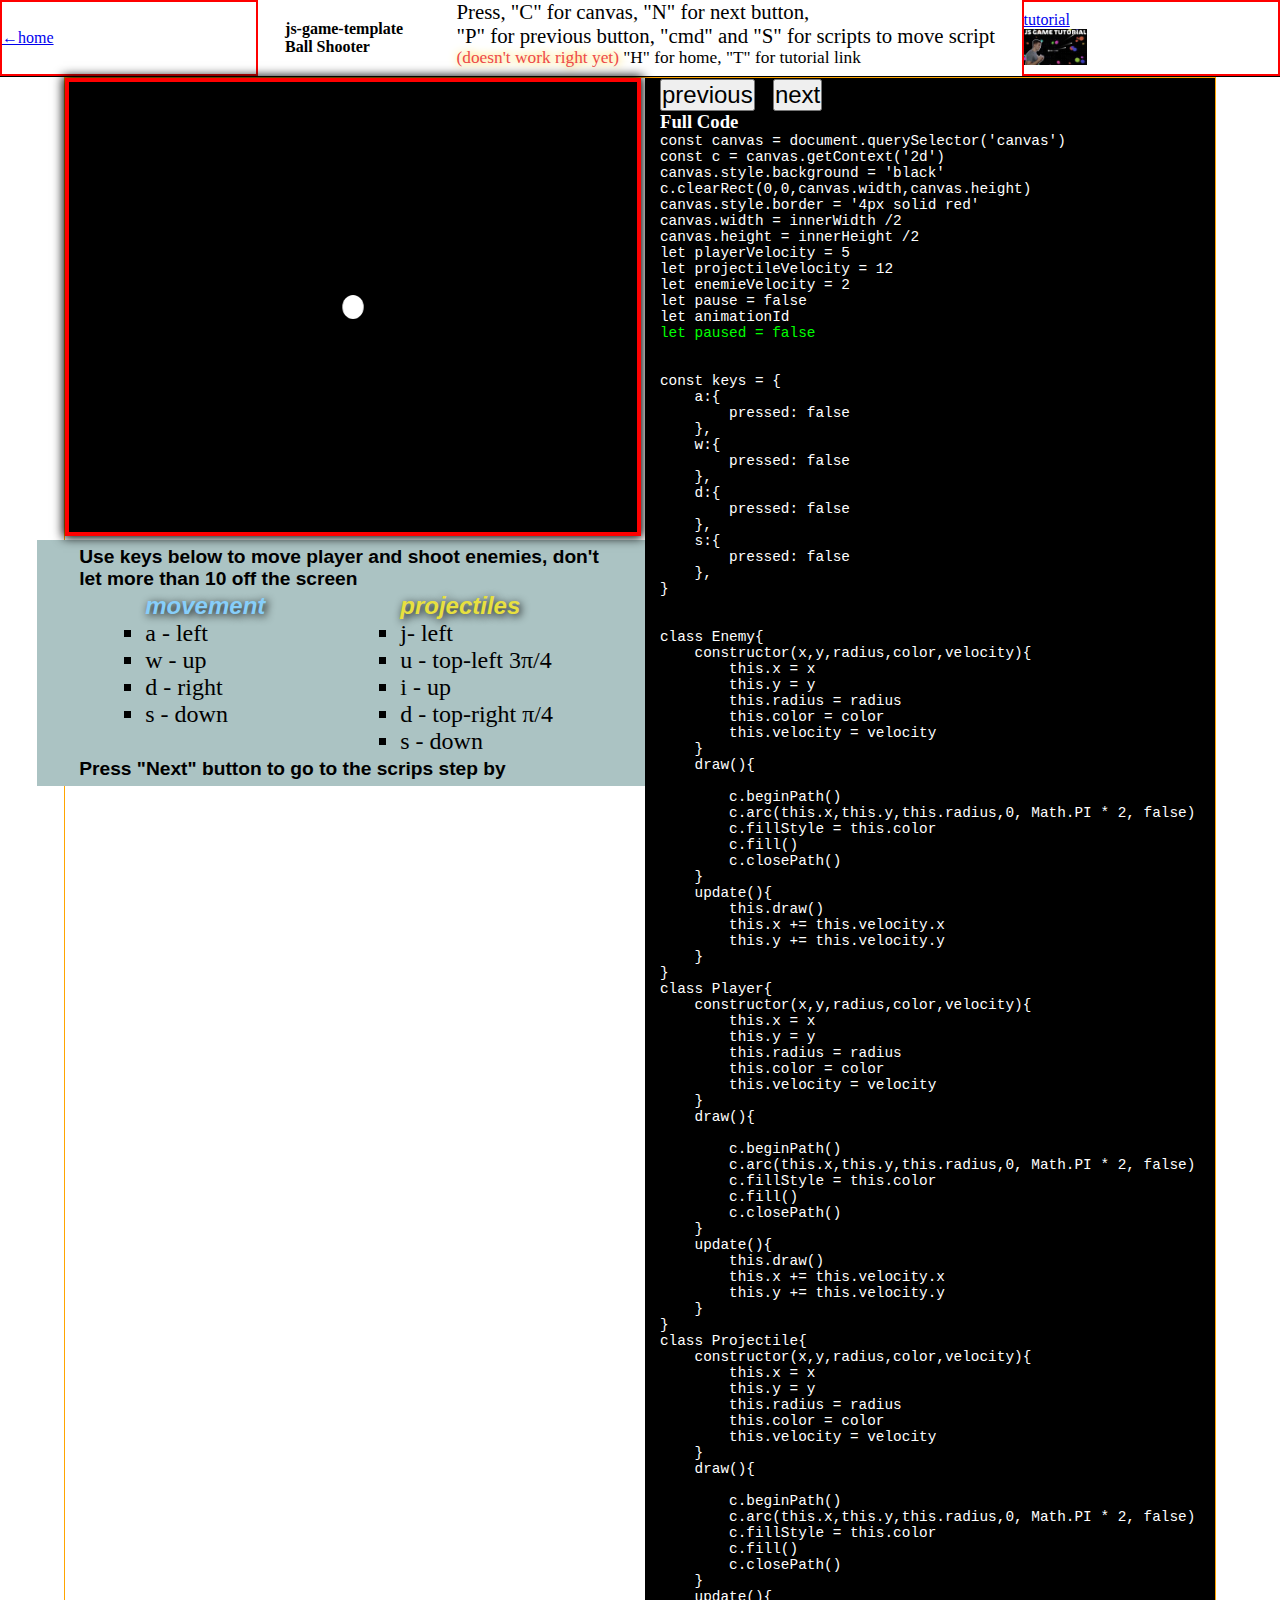
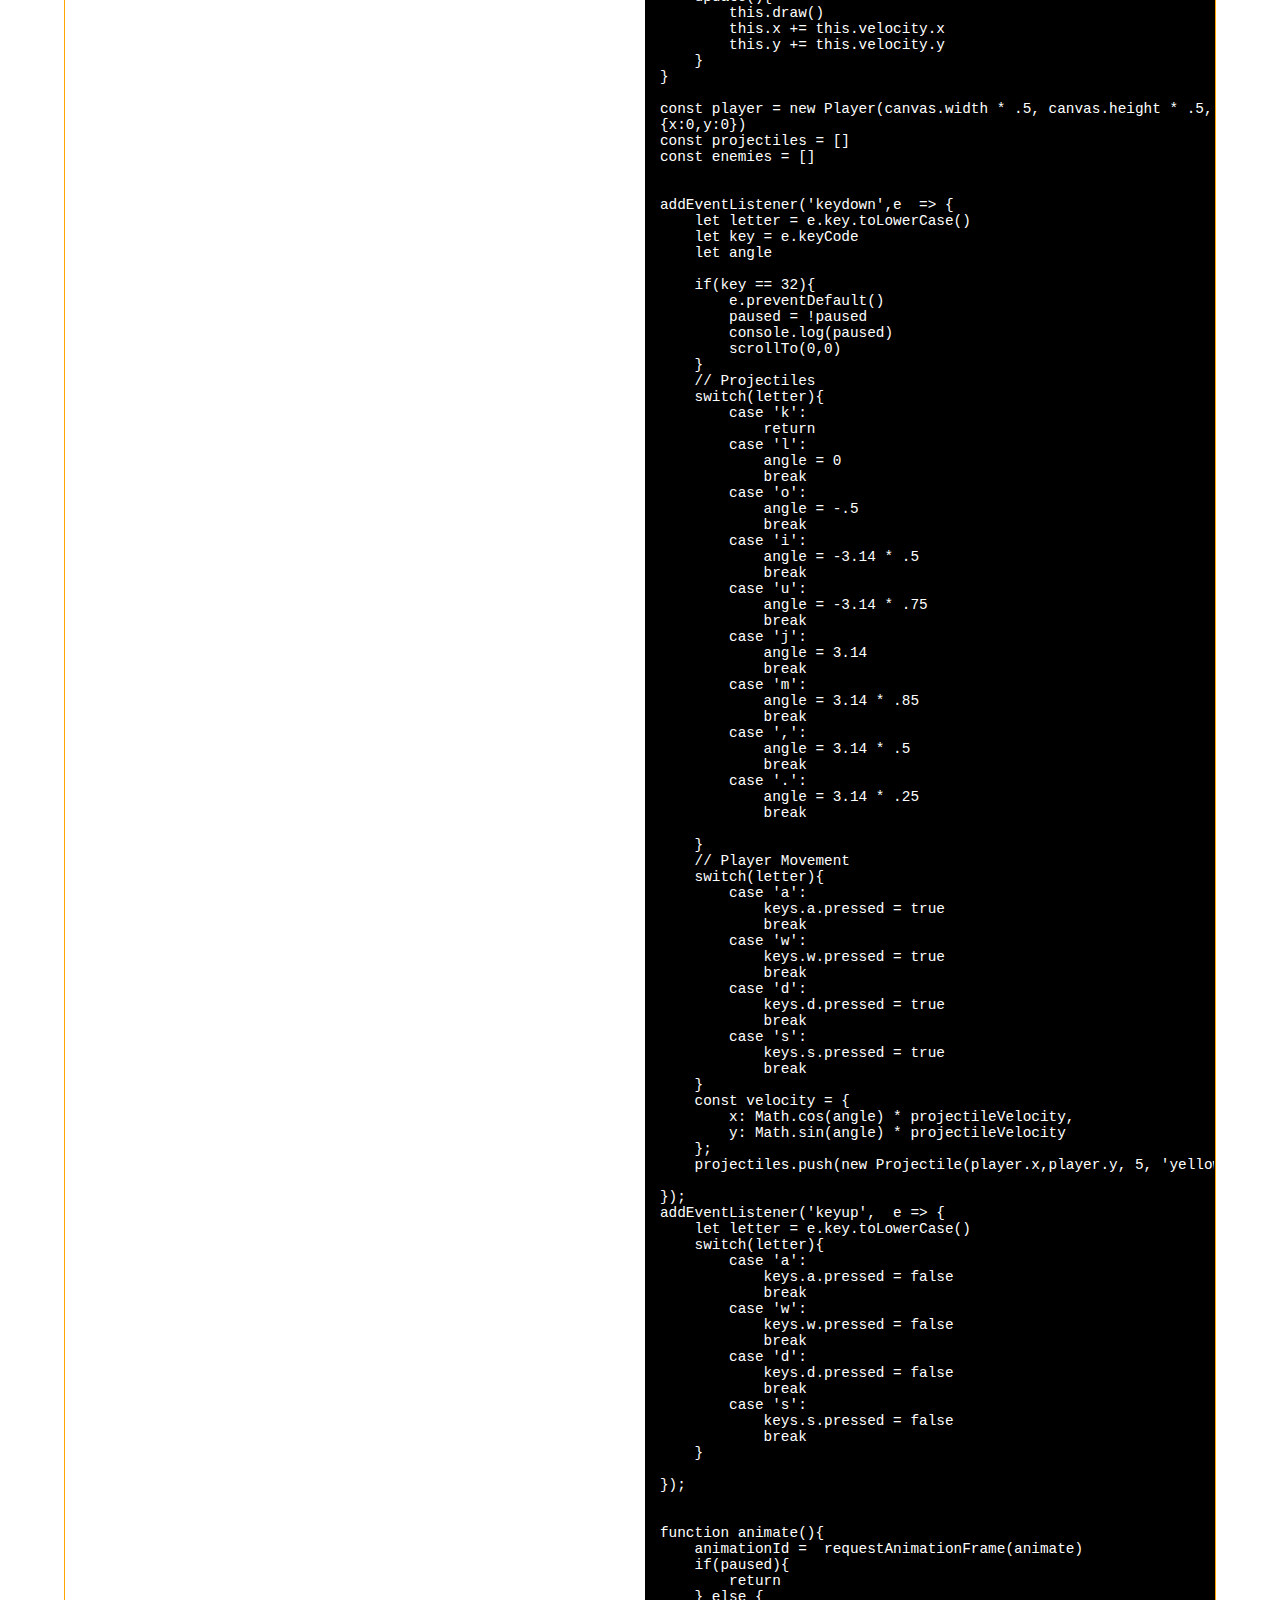
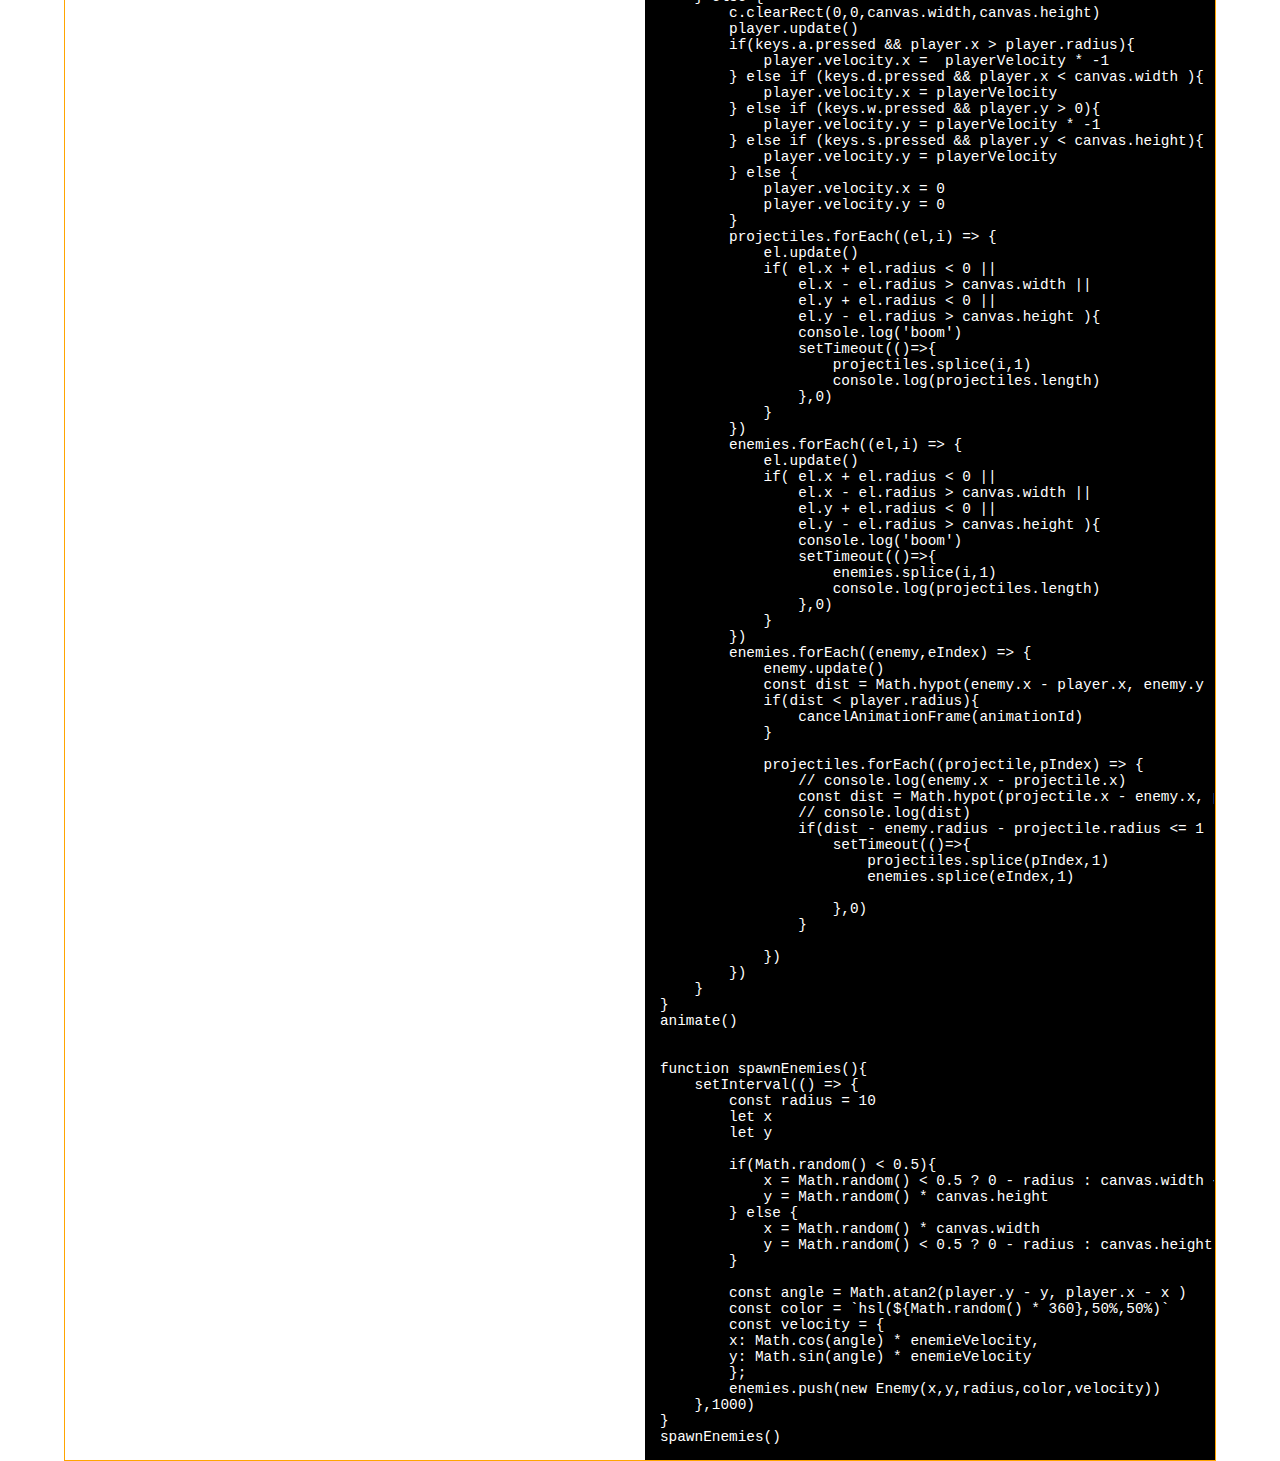
<file: myProjects/ballshooter/ballshooter.html>
<!DOCTYPE html>
<html lang="en">
<head>
    <meta charset="UTF-8">
    <meta http-equiv="X-UA-Compatible" content="IE=edge">
    <meta name="viewport" content="width=device-width, initial-scale=1.0">
    <title>ballshooter</title>
    <link rel="stylesheet" href="css/ballshooter.css">
    <link rel="stylesheet" href="css/colors.css">
    <link rel="stylesheet" href="css/copy-code.css">
    <script type="module" src="js/copy-code.js" defer></script>
    <script type="module" src="js/letterFocus.js" defer></script>
    <script type="module" src="js/inject-pre.js" defer></script>
    <!-- <script type="module" src="game-js/currentCode.js" defer></script> -->
</head>
<body>
    <header>
        <div class="home-link">
            <a id="homelink" tabindex="1" href="../chrisCourses.html">&larr;home</a>
        </div>
        <div class="page-title">
            <div class="titles">
                <h1>js-game-template</h1>
                <h2>Ball Shooter</h2>
            </div>
            <div class="page-description">
                <p>Press,
                    "C" for canvas, "N" for next button,
                <br>"P" for previous button, "cmd" and "S" for scripts to
                    move script
                </p>
                <sup><span class="r">(doesn't work right yet)</span> "H" for home, "T" for tutorial link</sup>
            </div>  
        </div>
        <div class="page-logo">
            <a id="tutorialLink" tabindex="1" target="_blank" href="https://www.youtube.com/watch?v=eI9idPTT0c4&t=1s">tutorial</a>
            <img
                src="[data-uri]">
        </div>
    </header>
    <main>
        <div class="canvas-explainer-container">
            <canvas tabindex="1" id="canvas"></canvas>
            <div class="explainer-container">
                <p class="r">
                    Place text explaining each section here
                </p>
                <p>
                    Use keys below to move player and shoot enemies, don't let more than 10 off the screen
                </p>
                <div class="fc controls-container">
                    <div class="fi 
                       movement-controls">
                        <h3><i>Movement</i></h3>
                        <ul>
                            <li>a - left</li>
                            <li>w - up</li>
                            <li>d - right</li>
                            <li>s - down</li>
                        </ul>
                    </div>
                    <div class="fi shooting-controls">
                        <h3><i>Projectiles</i></h3>
                        <ul>
                            <li>j-  left</li>
                            <li>u - top-left 3&pi;/4</li>
                            <li>i - up</li>
                            <li>d - top-right &pi;/4</li>
                            <li>s - down</li>
                        </ul>
                    </div>
                </div>
            </div>
        </div>
        <div class="scripts-container">
            <div class="btns-container">
                <button tabindex="1" id="prevBtn"> previous</button>
                <button tabindex="1"  id="nxtBtn"> next </button>
            </div>
            <!-- FullCode -->
            <div id="scriptFullCode" class="script ">
                <h3>Full Code</h3>
                <div class="code-container asc">
                    <pre tabindex="1" class="copy-code">
<pre tabindex="1" class="copy-code">
const canvas = document.querySelector('canvas')
const c = canvas.getContext('2d')
canvas.style.background = 'black'
c.clearRect(0,0,canvas.width,canvas.height)
canvas.style.border = '4px solid red'
canvas.width = innerWidth /2 
canvas.height = innerHeight /2 
let playerVelocity = 5
let projectileVelocity = 12
let enemieVelocity = 2
let pause = false
let animationId
<span class="l">let paused = false</span>
</pre>
<!-- keys -->
<pre tabindex="1" class="copy-code">
const keys = {
    a:{
        pressed: false
    },
    w:{
        pressed: false
    },
    d:{
        pressed: false
    },
    s:{
        pressed: false
    },
}
</pre>
<!-- Classes Enemy, Player, Projectile -->
<pre tabindex="1" class="copy-code">
class Enemy{
    constructor(x,y,radius,color,velocity){
        this.x = x
        this.y = y
        this.radius = radius
        this.color = color
        this.velocity = velocity
    }
    draw(){
        
        c.beginPath()
        c.arc(this.x,this.y,this.radius,0, Math.PI * 2, false)
        c.fillStyle = this.color
        c.fill()
        c.closePath()
    }
    update(){
        this.draw()
        this.x += this.velocity.x
        this.y += this.velocity.y
    }
}
class Player{
    constructor(x,y,radius,color,velocity){
        this.x = x
        this.y = y
        this.radius = radius
        this.color = color
        this.velocity = velocity
    }
    draw(){
        
        c.beginPath()
        c.arc(this.x,this.y,this.radius,0, Math.PI * 2, false)
        c.fillStyle = this.color
        c.fill()
        c.closePath()
    }
    update(){
        this.draw()
        this.x += this.velocity.x
        this.y += this.velocity.y
    }
}
class Projectile{
    constructor(x,y,radius,color,velocity){
        this.x = x
        this.y = y
        this.radius = radius
        this.color = color
        this.velocity = velocity
    }
    draw(){
        
        c.beginPath()
        c.arc(this.x,this.y,this.radius,0, Math.PI * 2, false)
        c.fillStyle = this.color
        c.fill()
        c.closePath()
    }
    update(){
        this.draw()
        this.x += this.velocity.x
        this.y += this.velocity.y
    }
}

const player = new Player(canvas.width * .5, canvas.height * .5, 12, 'white',
{x:0,y:0})
const projectiles = []
const enemies = []
</pre>
<!-- keydown & keyup -->
<pre tabindex="1" class="copy-code">
addEventListener('keydown',e  => {
    let letter = e.key.toLowerCase()
    let key = e.keyCode
    let angle
    
    if(key == 32){
        e.preventDefault()
        paused = !paused
        console.log(paused)
        scrollTo(0,0)
    }
    // Projectiles
    switch(letter){
        case 'k':
            return
        case 'l':
            angle = 0
            break
        case 'o':
            angle = -.5
            break
        case 'i':
            angle = -3.14 * .5
            break
        case 'u':
            angle = -3.14 * .75
            break
        case 'j':
            angle = 3.14
            break
        case 'm':
            angle = 3.14 * .85
            break
        case ',':
            angle = 3.14 * .5
            break
        case '.':
            angle = 3.14 * .25
            break

    }
    // Player Movement
    switch(letter){
        case 'a':
            keys.a.pressed = true
            break
        case 'w':
            keys.w.pressed = true
            break
        case 'd':
            keys.d.pressed = true
            break
        case 's':
            keys.s.pressed = true
            break
    }    
    const velocity = {  
        x: Math.cos(angle) * projectileVelocity,
        y: Math.sin(angle) * projectileVelocity
    };
    projectiles.push(new Projectile(player.x,player.y, 5, 'yellow', velocity));
    
});
addEventListener('keyup',  e => {
    let letter = e.key.toLowerCase()
    switch(letter){
        case 'a':
            keys.a.pressed = false
            break
        case 'w':
            keys.w.pressed = false
            break
        case 'd':
            keys.d.pressed = false
            break
        case 's':
            keys.s.pressed = false
            break
    }
    
});
</pre>
<!-- animate() -->
<pre tabindex="1" class="copy-code">
function animate(){
    animationId =  requestAnimationFrame(animate)
    if(paused){
        return 
    } else {
        c.clearRect(0,0,canvas.width,canvas.height)
        player.update()
        if(keys.a.pressed && player.x > player.radius){
            player.velocity.x =  playerVelocity * -1
        } else if (keys.d.pressed && player.x &lt; canvas.width ){
            player.velocity.x = playerVelocity 
        } else if (keys.w.pressed && player.y > 0){
            player.velocity.y = playerVelocity * -1  
        } else if (keys.s.pressed && player.y &lt; canvas.height){
            player.velocity.y = playerVelocity  
        } else {
            player.velocity.x = 0
            player.velocity.y = 0
        }
        projectiles.forEach((el,i) => {
            el.update()
            if( el.x + el.radius &lt; 0 || 
                el.x - el.radius > canvas.width ||
                el.y + el.radius &lt; 0 ||
                el.y - el.radius > canvas.height ){
                console.log('boom')
                setTimeout(()=>{
                    projectiles.splice(i,1)
                    console.log(projectiles.length)
                },0)
            } 
        })
        enemies.forEach((el,i) => {
            el.update()
            if( el.x + el.radius &lt; 0 || 
                el.x - el.radius > canvas.width ||
                el.y + el.radius &lt; 0 ||
                el.y - el.radius > canvas.height ){
                console.log('boom')
                setTimeout(()=>{
                    enemies.splice(i,1)
                    console.log(projectiles.length)
                },0)
            } 
        })
        enemies.forEach((enemy,eIndex) => {
            enemy.update()
            const dist = Math.hypot(enemy.x - player.x, enemy.y - player.y )
            if(dist &lt; player.radius){   
                cancelAnimationFrame(animationId)
            }
            
            projectiles.forEach((projectile,pIndex) => {
                // console.log(enemy.x - projectile.x)
                const dist = Math.hypot(projectile.x - enemy.x, projectile.y - enemy.y)
                // console.log(dist)
                if(dist - enemy.radius - projectile.radius &lt;= 1 ){
                    setTimeout(()=>{
                        projectiles.splice(pIndex,1)
                        enemies.splice(eIndex,1)

                    },0)
                } 
                
            })
        })
    }
}   
animate()
</pre>
<!-- spawnEnemies -->
<pre tabindex="1" class="copy-code">
function spawnEnemies(){
    setInterval(() => {
        const radius = 10
        let x
        let y
        
        if(Math.random() &lt; 0.5){
            x = Math.random() &lt; 0.5 ? 0 - radius : canvas.width + radius
            y = Math.random() * canvas.height
        } else {
            x = Math.random() * canvas.width
            y = Math.random() &lt; 0.5 ? 0 - radius : canvas.height + radius
        }

        const angle = Math.atan2(player.y - y, player.x - x )
        const color = `hsl(${Math.random() * 360},50%,50%)`
        const velocity = {  
        x: Math.cos(angle) * enemieVelocity,
        y: Math.sin(angle) * enemieVelocity
        };              
        enemies.push(new Enemy(x,y,radius,color,velocity))
    },1000)
}
spawnEnemies()
</pre></pre>
                </div>
            </div>
            <!-- part1 - draw Player -->
            <div id="script01" class="script " >
                <h3 class="b"><span class="wbs1 white plr1">part1 - draw Player</span></h3>
                <div class="code-container ">
                    <pre tabindex="1" class="copy-code">
<pre tabindex="1" class="copy-code">
const canvas = document.querySelector('canvas')
const c = canvas.getContext('2d')
canvas.style.border = '10px solid white'
canvas.style.boxShadow = '0 0 10px 2px black'
</pre>
<pre tabindex="1" class="copy-code">
class Player{
    constructor(x,y,radius,color){
        this.x = x
        this.y = y
        this.radius = radius
        this.color = color
    }
    draw(){
        c.beginPath()
        c.arc(this.x,this.y,this.radius,0, Math.PI * 2, false)
        c.fillStyle = this.color
        c.fill()
        c.closePath()
    }
    update(){
        this.draw()
    }
}
const player = new Player(canvas.width * .5, canvas.height * .5, 10, 'white',
                {x:0,y:0})
function animate(){
    requestAnimationFrame(animate)
    c.clearRect(0,0,canvas.width,canvas.height)
    player.update()
}
animate()</pre>
                    </pre>
                </div>
            </div>
            <!-- part2 projectilesClicked -->
            <div id="script02" class="script ">
                <h3 class="plr1">part2 - <span class="dy">Projectiles (clicked)</span></h3>
                <div class="code-container ">
                    <pre tabindex="1" class="copy-code">
<pre tabindex="1" class="copy-code">
const canvas = document.querySelector('canvas')
const c = canvas.getContext('2d')
c.clearRect(0,0,canvas.width,canvas.height)
canvas.style.border = '4px solid #c0d375'
canvas.width = innerWidth /2 
canvas.height = innerHeight /2 
let velocityGlobal = 5
</pre>
<!-- player -->
<pre tabindex="1" class="copy-code">
class Player{
    constructor(x,y,radius,color,velocity){
        this.x = x
        this.y = y
        this.radius = radius
        this.color = color
        this.velocity = velocity
    }
    draw(){
        
        c.beginPath()
        c.arc(this.x,this.y,this.radius,0, Math.PI * 2, false)
        c.fillStyle = this.color
        c.fill()
        c.closePath()
    }
    update(){
        this.draw()
        this.x += this.velocity.x
        this.y += this.velocity.y
    }
}
const player = new Player(canvas.width * .5, canvas.height * .5, 10, 'white',
{x:0,y:0})
</pre>
<!-- projectiles -->
<pre tabindex="1" class="dy copy-code">class Projectile{
    constructor(x,y,radius,color,velocity){
        this.x = x
        this.y = y
        this.radius = radius
        this.color = color
        this.velocity = velocity
    }
    draw(){
        
        c.beginPath()
        c.arc(this.x,this.y,this.radius,0, Math.PI * 2, false)
        c.fillStyle = this.color
        c.fill()
        c.closePath()
    }
    update(){
        this.draw()
        this.x += this.velocity.x
        this.y += this.velocity.y
    }
}
</pre>
<pre tabindex="1" class="copy-code">
<span class="dy">const projectiles = []</span>
function animate(){
    requestAnimationFrame(animate)
    c.clearRect(0,0,canvas.width,canvas.height)
    player.update()
    <span class="dy">projectiles.forEach(el => {
        el.update()
        })</span>
    
    }
animate()
</pre>
<pre tabindex="1" class="copy-code y">
addEventListener('click', e => {
    const rect = canvas.getBoundingClientRect();
    const mouseX = e.clientX - rect.left;
    const mouseY = e.clientY - rect.top;
    const angle = Math.atan2(mouseY - canvas.height / 2 , mouseX - canvas.width / 2);
    const velocity = {  
        x: Math.cos(angle) * velocityGlobal,
        y: Math.sin(angle) * velocityGlobal
    };
    projectiles.push(new Projectile(canvas.width / 2, canvas.height / 2, 5, 'yellow', velocity));
    
    console.log(mouseX, mouseY);
    console.log(angle);
});
</pre>
                </div>
            </div>
            <!-- part3 - Projectiles Keys -->
            <div id="script03" class="script " >
                <h3 class="plr1">part3 - <span class="dy">Projectiles (keyboard)</span></h3>
                <div class="code-container ">
                    <pre tabindex="1" class="copy-code">
<pre tabindex="1" class="copy-code">
const canvas = document.querySelector('canvas')
const c = canvas.getContext('2d')
c.clearRect(0,0,canvas.width,canvas.height)
canvas.style.border = '4px solid #c0d375'
canvas.width = innerWidth /2 
canvas.height = innerHeight /2 
let velocityGlobal = 5
</pre>
<pre tabindex="1" class="copy-code">
    class Player{
    constructor(x,y,radius,color,velocity){
        this.x = x
        this.y = y
        this.radius = radius
        this.color = color
        this.velocity = velocity
    }
    draw(){
        
        c.beginPath()
        c.arc(this.x,this.y,this.radius,0, Math.PI * 2, false)
        c.fillStyle = this.color
        c.fill()
        c.closePath()
    }
    update(){
        this.draw()
        this.x += this.velocity.x
        this.y += this.velocity.y
    }
}
</pre>
<!-- Projectile -->
<pre tabindex="1" class="copy-code dy">
class Projectile{
    constructor(x,y,radius,color,velocity){
        this.x = x
        this.y = y
        this.radius = radius
        this.color = color
        this.velocity = velocity
    }
    draw(){
        
        c.beginPath()
        c.arc(this.x,this.y,this.radius,0, Math.PI * 2, false)
        c.fillStyle = this.color
        c.fill()
        c.closePath()
    }
    update(){
        this.draw()
        this.x += this.velocity.x
        this.y += this.velocity.y
    }
}</pre>
<!-- game variables player & projectiles and animate() -->
<pre tabindex="1" class="copy-code ">
const player = new Player(canvas.width * .5, canvas.height * .5, 10, 'white',
{x:0,y:0})
<span class="dy">const projectiles = []</span>
function animate(){
    requestAnimationFrame(animate)
    c.clearRect(0,0,canvas.width,canvas.height)
    player.update()
    <span class="dy">projectiles.forEach(el => {
        el.update()
    })</span>
    
}
animate()
</pre>
<!-- keydown projectiles -->
<pre tabindex="1" class="copy-code y">
addEventListener('keydown',e  => {
    let letter = e.key.toLowerCase()
    let angle
    switch(letter){
        case 'l':
            angle = 0
            break
        case 'o':
            angle = -.5
            break
        case 'i':
            angle = -3.14 * .5
            break
        case 'u':
            angle = -3.14 * .85
            break
        case 'j':
            angle = 3.14
            break
        case 'm':
            angle = 3.14 * .85
            break
        case ',':
            angle = 3.14 * .5
            break
        case '.':
            angle = 3.14 * .25
            break

    }
    const velocity = {  
        x: Math.cos(angle) * velocityGlobal,
        y: Math.sin(angle) * velocityGlobal
    };
    projectiles.push(new Projectile(canvas.width / 2, canvas.height / 2, 5, 'yellow', velocity));
    console.log(angle);    
});
</pre>
                    </pre>
                </div>
            </div>
            <!-- part4 - Player Movement Projectiles Keys -->
            <div id="script04" class="script ">
                <h3 class="plr1">part4 -<span class=" lsb"> Player Movement <span class="white">&</span> <span class="dy">(Projectiles Keys)</span> </span></h3>
                <div class="code-container ">
                    <pre tabindex="1" class="copy-code">
<pre tabindex="1" class="copy-code">
const canvas = document.querySelector('canvas')
const c = canvas.getContext('2d')
c.clearRect(0,0,canvas.width,canvas.height)
canvas.style.border = '4px solid lightskyblue'
canvas.width = innerWidth /2 
canvas.height = innerHeight /2 
<span class="lsb">let playerVelocity = 5</span>
<span class="dy">let projectileVelocity = 5</span>
</pre>
<!-- keys -->
<pre tabindex="1" class="copy-code lsb">
const keys = {
    a:{
        pressed: false
    },
    w:{
        pressed: false
    },
    d:{
        pressed: false
    },
    s:{
        pressed: false
    },
}
</pre>
<!-- player -->
<pre tabindex="1" class="copy-code">
class Player{
    constructor(x,y,radius,color,velocity){
        this.x = x
        this.y = y
        this.radius = radius
        this.color = color
        this.velocity = velocity
    }
    draw(){
        
        c.beginPath()
        c.arc(this.x,this.y,this.radius,0, Math.PI * 2, false)
        c.fillStyle = this.color
        c.fill()
        c.closePath()
    }
    update(){
        this.draw()
        this.x += this.velocity.x
        this.y += this.velocity.y
    }
}
class Projectile{
    constructor(x,y,radius,color,velocity){
        this.x = x
        this.y = y
        this.radius = radius
        this.color = color
        this.velocity = velocity
    }
    draw(){
        
        c.beginPath()
        c.arc(this.x,this.y,this.radius,0, Math.PI * 2, false)
        c.fillStyle = this.color
        c.fill()
        c.closePath()
    }
    update(){
        this.draw()
        this.x += this.velocity.x
        this.y += this.velocity.y
    }
}
</pre>
<!-- game variables player & projectiles and animate() -->
<pre tabindex="1" class="copy-code">
const player = new Player(canvas.width * .5, canvas.height * .5, 10, 'lightskyblue',
{x:0,y:0})
<span class="dy">const projectiles = []</span>
function animate(){
    requestAnimationFrame(animate)
    c.clearRect(0,0,canvas.width,canvas.height)
    player.update()
    <span class="dy">projectiles.forEach(el => {
        el.update()
    })</span>
    <span class="lsb">if(keys.a.pressed && player.x > player.radius){
        player.velocity.x =  playerVelocity * -1
    } else if (keys.d.pressed && player.x &lt; canvas.width ){
        player.velocity.x = playerVelocity 
    } else if (keys.w.pressed && player.y > 0){
        player.velocity.y = playerVelocity * -1  
    } else if (keys.s.pressed && player.y &lt; canvas.height){
        player.velocity.y = playerVelocity  
    } else {
        player.velocity.x = 0
        player.velocity.y = 0
    }</span>
    
}
animate()
</pre>
<!-- keydown keyup -->
<pre tabindex="1" class="copy-code long-code">
addEventListener('keydown',e  => {
    let letter = e.key.toLowerCase()
    let angle
    
    <span class="lg">// Player movement</span>
    <span class="lsb">switch(letter){
        case 'a':
            keys.a.pressed = true
            break
        case 'w':
            keys.w.pressed = true
            break
        case 'd':
            keys.d.pressed = true
            break
        case 's':
            keys.s.pressed = true
            break
    }
    </span><span class="lg">// Projectiles</span><span class="dy">
    switch(letter){
        case 'l':
            angle = 0
            break
        case 'o':
            angle = -.5
            break
        case 'i':
            angle = -3.14 * .5
            break
        case 'u':
            angle = -3.14 * .85
            break
        case 'j':
            angle = 3.14
            break
        case 'm':
            angle = 3.14 * .85
            break
        case ',':
            angle = 3.14 * .5
            break
        case '.':
            angle = 3.14 * .25
            break

    }
    </span>
    
    
    const velocity = {  
        x: Math.cos(angle) * <span class="dy">projectileVelocity</span>,
        y: Math.sin(angle) * <span class="dy">projectileVelocity</span>
    };
    <span class="dy">projectiles.push(new Projectile(player.x,player.y, 5, 'yellow', velocity));</span>
    console.log(angle);
});


addEventListener('keyup',  e => {
    let letter = e.key.toLowerCase()
    switch(letter){
        case 'a':
            keys.a.pressed = false
            break
        case 'w':
            keys.w.pressed = false
            break
        case 'd':
            keys.d.pressed = false
            break
        case 's':
            keys.s.pressed = false
            break
    }
    
});
</pre></pre>    
                </div>
            </div>
            <!-- part5 - draw enemies -->
            <div id="script05" class="script " >
                <h3 class="plr1">part5<span class="r "> - draw enemies</span></h3>
                <div class="code-container ">
                    <pre tabindex="1" class="copy-code">
<pre tabindex="1" class="copy-code">
const canvas = document.querySelector('canvas')
const c = canvas.getContext('2d')
canvas.style.background = 'black'
c.clearRect(0,0,canvas.width,canvas.height)
canvas.style.border = '4px solid red'
canvas.width = innerWidth /2 
canvas.height = innerHeight /2 
let playerVelocity = 5
let projectileVelocity = 5
let enemieVelocity = 5
</pre>
<!-- keys -->
<pre tabindex="1" class="copy-code">
const keys = {
    a:{
        pressed: false
    },
    w:{
        pressed: false
    },
    d:{
        pressed: false
    },
    s:{
        pressed: false
    },
}
</pre>
<!-- Enemy, Player, Projectile Classes -->
<pre tabindex="1" class="copy-code">
class Enemy{
    constructor(x,y,radius,color,velocity){
        this.x = x
        this.y = y
        this.radius = radius
        this.color = color
        this.velocity = velocity
    }
    draw(){
        
        c.beginPath()
        c.arc(this.x,this.y,this.radius,0, Math.PI * 2, false)
        c.fillStyle = this.color
        c.fill()
        c.closePath()
    }
    update(){
        this.draw()
        this.x += this.velocity.x
        this.y += this.velocity.y
    }
}
class Player{
    constructor(x,y,radius,color,velocity){
        this.x = x
        this.y = y
        this.radius = radius
        this.color = color
        this.velocity = velocity
    }
    draw(){
        
        c.beginPath()
        c.arc(this.x,this.y,this.radius,0, Math.PI * 2, false)
        c.fillStyle = this.color
        c.fill()
        c.closePath()
    }
    update(){
        this.draw()
        this.x += this.velocity.x
        this.y += this.velocity.y
    }
}
class Projectile{
    constructor(x,y,radius,color,velocity){
        this.x = x
        this.y = y
        this.radius = radius
        this.color = color
        this.velocity = velocity
    }
    draw(){
        
        c.beginPath()
        c.arc(this.x,this.y,this.radius,0, Math.PI * 2, false)
        c.fillStyle = this.color
        c.fill()
        c.closePath()
    }
    update(){
        this.draw()
        this.x += this.velocity.x
        this.y += this.velocity.y
    }
}

const player = new Player(canvas.width * .5, canvas.height * .5, 12, 'lightskyblue',
{x:0,y:0})
const projectiles = []
const enemies = []
</pre>
<!-- keydown & keyup -->
<pre tabindex="1" class="copy-code">
addEventListener('keydown',e  => {
    let letter = e.key.toLowerCase()
    let angle
    // Projectiles
    switch(letter){
        case 'k':
            return
        case 'l':
            angle = 0
            break
        case 'o':
            angle = -.5
            break
        case 'i':
            angle = -3.14 * .5
            break
        case 'u':
            angle = -3.14 * .75
            break
        case 'j':
            angle = 3.14
            break
        case 'm':
            angle = 3.14 * .85
            break
        case ',':
            angle = 3.14 * .5
            break
        case '.':
            angle = 3.14 * .25
            break

    }
    // Player Movement
    switch(letter){
        case 'a':
            keys.a.pressed = true
            break
        case 'w':
            keys.w.pressed = true
            break
        case 'd':
            keys.d.pressed = true
            break
        case 's':
            keys.s.pressed = true
            break
    }
    
    const velocity = {  
        x: Math.cos(angle) * projectileVelocity,
        y: Math.sin(angle) * projectileVelocity
    };
    projectiles.push(new Projectile(player.x,player.y, 5, 'yellow', velocity));

});
addEventListener('keyup',  e => {
    let letter = e.key.toLowerCase()
    switch(letter){
        case 'a':
            keys.a.pressed = false
            break
        case 'w':
            keys.w.pressed = false
            break
        case 'd':
            keys.d.pressed = false
            break
        case 's':
            keys.s.pressed = false
            break
    }
    
});
</pre>
<!-- animate() -->
<pre tabindex="1" class="copy-code">
function animate(){
    requestAnimationFrame(animate)
    c.clearRect(0,0,canvas.width,canvas.height)
    player.update()
    <span class="lb">
    if(keys.a.pressed && player.x > player.radius){
        player.velocity.x =  playerVelocity * -1
    } else if (keys.d.pressed && player.x &lt; canvas.width ){
        player.velocity.x = playerVelocity 
    } else if (keys.w.pressed && player.y > 0){
        player.velocity.y = playerVelocity * -1  
    } else if (keys.s.pressed && player.y &lt; canvas.height){
        player.velocity.y = playerVelocity  
    } else {
        player.velocity.x = 0
        player.velocity.y = 0
    }
    </span><span class="dy">
    projectiles.forEach(el => {
        el.update()
    })</span><span class="lr">
    enemies.forEach(enemy => {
        enemy.update()
    })
    </span>
}
animate()
</pre>
<!-- spawnEnemies() -->
<pre tabindex="1" class="copy-code m lr ">
function spawnEnemies(){
    setInterval(() => {
        const radius = 10
        const color = 'red'
        let x
        let y
        
        if(Math.random() &lt; 0.5){
            x = Math.random() &lt; 0.5 ? 0 - radius : canvas.width + radius
            y = Math.random() * canvas.height
        } else {
            x = Math.random() * canvas.width
            y = Math.random() &lt; 0.5 ? 0 - radius : canvas.height + radius
        }

        const angle = Math.atan2(player.y - y, player.x - x )
        const velocity = {  
        x: Math.cos(angle) * enemieVelocity,
        y: Math.sin(angle) * enemieVelocity
        };              
        enemies.push(new Enemy(x,y,radius,color,velocity))
    },1000)
}
spawnEnemies()
</pre>
                    </pre>
                </div>
            </div>
            <!-- part6 - Destroy Enemies, Pause Game, Delete Projectiles (collision detection) -->
            <div id="script06" class="script ">
                <h3 class="r"><span class="r plr1">part6 - Destroy Enemies, <span class="l">Pause Game</span>, Delete Projectiles
                    <br>(collision detection)
                </span></h3>
                <div class="code-container ">
                    <pre tabindex="1" class="copy-code">
<pre tabindex="1" class="copy-code">
const canvas = document.querySelector('canvas')
const c = canvas.getContext('2d')
canvas.style.background = 'black'
c.clearRect(0,0,canvas.width,canvas.height)
canvas.style.border = '4px solid red'
canvas.width = innerWidth /2 
canvas.height = innerHeight /2 
let playerVelocity = 5
let projectileVelocity = 12
let enemieVelocity = 2
let pause = false
let animationId
<span class="l">let paused = false</span>
</pre>
<!-- keys -->
<pre tabindex="1" class="copy-code">
const keys = {
    a:{
        pressed: false
    },
    w:{
        pressed: false
    },
    d:{
        pressed: false
    },
    s:{
        pressed: false
    },
}
</pre>
<!-- Classes Enemy, Player, Projectile -->
<pre tabindex="1" class="copy-code">
class Enemy{
    constructor(x,y,radius,color,velocity){
        this.x = x
        this.y = y
        this.radius = radius
        this.color = color
        this.velocity = velocity
    }
    draw(){
        
        c.beginPath()
        c.arc(this.x,this.y,this.radius,0, Math.PI * 2, false)
        c.fillStyle = this.color
        c.fill()
        c.closePath()
    }
    update(){
        this.draw()
        this.x += this.velocity.x
        this.y += this.velocity.y
    }
}
class Player{
    constructor(x,y,radius,color,velocity){
        this.x = x
        this.y = y
        this.radius = radius
        this.color = color
        this.velocity = velocity
    }
    draw(){
        
        c.beginPath()
        c.arc(this.x,this.y,this.radius,0, Math.PI * 2, false)
        c.fillStyle = this.color
        c.fill()
        c.closePath()
    }
    update(){
        this.draw()
        this.x += this.velocity.x
        this.y += this.velocity.y
    }
}
class Projectile{
    constructor(x,y,radius,color,velocity){
        this.x = x
        this.y = y
        this.radius = radius
        this.color = color
        this.velocity = velocity
    }
    draw(){
        
        c.beginPath()
        c.arc(this.x,this.y,this.radius,0, Math.PI * 2, false)
        c.fillStyle = this.color
        c.fill()
        c.closePath()
    }
    update(){
        this.draw()
        this.x += this.velocity.x
        this.y += this.velocity.y
    }
}

const player = new Player(canvas.width * .5, canvas.height * .5, 12, 'white',
{x:0,y:0})
const projectiles = []
const enemies = []
</pre>
<!-- keydown & keyup -->
<pre tabindex="1" class="copy-code">
addEventListener('keydown',e  => {
    let letter = e.key.toLowerCase()
    let key = e.keyCode
    let angle
    
    if(key == 32){
        e.preventDefault()
        paused = !paused
        console.log(paused)
        scrollTo(0,0)
    }
    // Projectiles
    switch(letter){
        case 'k':
            return
        case 'l':
            angle = 0
            break
        case 'o':
            angle = -.5
            break
        case 'i':
            angle = -3.14 * .5
            break
        case 'u':
            angle = -3.14 * .75
            break
        case 'j':
            angle = 3.14
            break
        case 'm':
            angle = 3.14 * .85
            break
        case ',':
            angle = 3.14 * .5
            break
        case '.':
            angle = 3.14 * .25
            break

    }
    // Player Movement
    switch(letter){
        case 'a':
            keys.a.pressed = true
            break
        case 'w':
            keys.w.pressed = true
            break
        case 'd':
            keys.d.pressed = true
            break
        case 's':
            keys.s.pressed = true
            break
    }    
    const velocity = {  
        x: Math.cos(angle) * projectileVelocity,
        y: Math.sin(angle) * projectileVelocity
    };
    projectiles.push(new Projectile(player.x,player.y, 5, 'yellow', velocity));
    
});
addEventListener('keyup',  e => {
    let letter = e.key.toLowerCase()
    switch(letter){
        case 'a':
            keys.a.pressed = false
            break
        case 'w':
            keys.w.pressed = false
            break
        case 'd':
            keys.d.pressed = false
            break
        case 's':
            keys.s.pressed = false
            break
    }
    
});
</pre>
<!-- animate() -->
<pre tabindex="1" class="copy-code">
function animate(){
    animationId =  requestAnimationFrame(animate)
    if(paused){
        return 
    } else {
        c.clearRect(0,0,canvas.width,canvas.height)
        player.update()
        if(keys.a.pressed && player.x > player.radius){
            player.velocity.x =  playerVelocity * -1
        } else if (keys.d.pressed && player.x &lt; canvas.width ){
            player.velocity.x = playerVelocity 
        } else if (keys.w.pressed && player.y > 0){
            player.velocity.y = playerVelocity * -1  
        } else if (keys.s.pressed && player.y &lt; canvas.height){
            player.velocity.y = playerVelocity  
        } else {
            player.velocity.x = 0
            player.velocity.y = 0
        }
        projectiles.forEach((el,i) => {
            el.update()
            if( el.x + el.radius &lt; 0 || 
                el.x - el.radius > canvas.width ||
                el.y + el.radius &lt; 0 ||
                el.y - el.radius > canvas.height ){
                console.log('boom')
                setTimeout(()=>{
                    projectiles.splice(i,1)
                    console.log(projectiles.length)
                },0)
            } 
        })
        enemies.forEach((el,i) => {
            el.update()
            if( el.x + el.radius &lt; 0 || 
                el.x - el.radius > canvas.width ||
                el.y + el.radius &lt; 0 ||
                el.y - el.radius > canvas.height ){
                console.log('boom')
                setTimeout(()=>{
                    enemies.splice(i,1)
                    console.log(projectiles.length)
                },0)
            } 
        })
        enemies.forEach((enemy,eIndex) => {
            enemy.update()
            const dist = Math.hypot(enemy.x - player.x, enemy.y - player.y )
            if(dist &lt; player.radius){   
                cancelAnimationFrame(animationId)
            }
            
            projectiles.forEach((projectile,pIndex) => {
                // console.log(enemy.x - projectile.x)
                const dist = Math.hypot(projectile.x - enemy.x, projectile.y - enemy.y)
                // console.log(dist)
                if(dist - enemy.radius - projectile.radius &lt;= 1 ){
                    setTimeout(()=>{
                        projectiles.splice(pIndex,1)
                        enemies.splice(eIndex,1)

                    },0)
                } 
                
            })
        })
    }
}   
animate()
</pre>
<!-- spawnEnemies -->
<pre tabindex="1" class="copy-code">
function spawnEnemies(){
    setInterval(() => {
        const radius = 10
        let x
        let y
        
        if(Math.random() &lt; 0.5){
            x = Math.random() &lt; 0.5 ? 0 - radius : canvas.width + radius
            y = Math.random() * canvas.height
        } else {
            x = Math.random() * canvas.width
            y = Math.random() &lt; 0.5 ? 0 - radius : canvas.height + radius
        }

        const angle = Math.atan2(player.y - y, player.x - x )
        const color = `hsl(${Math.random() * 360},50%,50%)`
        const velocity = {  
        x: Math.cos(angle) * enemieVelocity,
        y: Math.sin(angle) * enemieVelocity
        };              
        enemies.push(new Enemy(x,y,radius,color,velocity))
    },1000)
}
spawnEnemies()
</pre></pre>
                </div>
            </div>
            <!-- part7 - hue and particle explosion -->
            <div id="script07" class="script ">
            <h3 class="r">part 7 - hue and particle explosion</h3>
                <div class="code-container">
                    <pre tabindex="1" class="copy-code">

</pre>
                </div>
            </div>
        </div>
        
    </main>
    <footer tabindex="1"></footer>
</body>
</html>
</file>
<file: myProjects/ballshooter/css/ballshooter.css>
* {
    margin: 0;
    padding: 0;
}
body > header {
    display: flex;
    border-bottom: 1px solid black;
    height: 5%;
}
body > header > .page-title{
    display: flex;
    justify-content: space-around;
    flex-basis: 60%;
}
body > header > .page-title > .titles{
    display: flex;
    flex-direction: column;
    justify-content: center;
}
body > header > .page-title > .titles > h1,
body > header > .page-title > .titles > h2{
    font-size: 1rem;
}
body > header > .page-title > .page-description{
    font-size: 1.3rem;
}
body > header > .home-link, 
body > header > .page-logo {
    border: 2px solid red;
    display: flex;
    flex-direction: column;
    justify-content: center;
    flex-basis: 20%;
}
header img {
    width: 25%;
}
main {
    display: flex;
    margin: 0 5%;
    /* flex-wrap: wrap; */
    /* flex-direction: column; */
    flex-direction: row;
    border: 1px solid orange;
    gap: 1%
}
.canvas-explainer-container{
    width: 50%;
    flex-basis: 50%;
}
canvas{
    width: 100%;
    height: 50vh;
}
canvas:active,canvas:focus{
    box-shadow: 0 0 2px 3px blue;
}
.explainer-container{
    width: 95%;
    justify-self: center;
    padding: 1% 7.5%;
    background-color: rgb(171, 195, 195);

}
.explainer-container > p {
    font-size: 1.2rem;
    font-weight: 600;
    font-family: 'Trebuchet MS', 'Lucida Sans Unicode', 'Lucida Grande', 'Lucida Sans', Arial, sans-serif;
}

.controls-container{
    display: flex;
    gap: 25%;
    justify-content: center;
    margin: .5% 0 ;
}
.fc>.fi>h3 {
    font-size: 1.5rem;
    font-style: italic;
    font-family: 'Trebuchet MS', 'Lucida Sans Unicode', 'Lucida Grande', 'Lucida Sans', Arial, sans-serif;
}
.fc>.movement-controls> h3{
    color: lightskyblue !important;
    text-shadow: 2px 2px 9px black;
    font-weight: 900;
}
.fc>.shooting-controls> h3{
    color: #e8e03f !important;
    text-shadow: 2px 2px 9px black;
    font-weight: 900;
}
.fc>.fi>ul {
    list-style: square;
    font-size: 1.3rem;
}
.fc>.fi>ul > li{
    list-style: square;
    font-size: 1.5rem;
}
.scripts-section {
    width: 50%;
}
.scripts-container {
    width: 50vmax;
    flex-basis: 50%;
    border: 1px solid black;
    color: white;
    overflow-x: scroll;
    background-color: black;
}
.script {
    padding: 2.5%;
    padding-top: 0%;
}
.script>.btns-container{
    display: flex;
    justify-content: space-between;
    width: 30%;

}
button{
    font-size: 1.5rem ;
    margin-left: 2.5%;
}
.script > .btns-container > button:active,
.script>.btns-container>button:focus{
    box-shadow: 0 0 3px 3px blue;
}
.moveScript {
    position: absolute;
    z-index: 1;
    top: 0%;
    left: 50%;
}

.copy-code {
    font-size: 1.05rem;
    /* overflow: scroll; */
}
.copy-code:active,
.copy-code:focus{
    border: 2px solid yellow;
    box-shadow: 0 0 5px 5px yellow !important;
    padding: 1.5%;
}
.flex {
    display: flex;

}
button:focus{
    font-size: 150%;
    border: 5px solid yellow;
}
button:active{
    font-size: 200%;
    box-shadow: 0 0 12px 12px yellow;
}

.plr1 {
    padding:0 1%;
}
canvas:active,canvas:focus{
    /* box-shadow: 0 0 3px px blue; */
}
.hide {
    display: none;
}
</file>
<file: myProjects/ballshooter/css/colors.css>
.m { color:magenta}
.b { color:blue}
.lsb { color: lightskyblue}
.l { color: lime}
.lg { color: lightgreen}
.mg { color: mediumspringgreen}
.msg { color: mediumseagreen}
/* .r { color: red} */
.r { 
    color: rgb(238, 73, 73);
    text-shadow: #FC0 1px 0 10px;
}
.sal{color: salmon;}
.white {color: white;}
.y {
    color: #c0d375;
    text-shadow: 2px 2px 39px whitesmoke;
    font-weight: 900;
}
.dy {
    color: #c0d375 !important;
    text-shadow: 2px 2px 39px whitesmoke;
    font-weight: 900;
}
.dy-txt {
    color: #e8e03f !important;
    text-shadow: 2px 2px 9px black;
    font-weight: 900;

}
.wbs1{box-shadow: 0 0 2px 2px white;}
</file>
<file: myProjects/ballshooter/css/copy-code.css>
.code-container {
    /* overflow: scroll */
}
.code-container > .copy-code{
    /* overflow: scroll */
}
.copy-code {
    font-size: .9rem;
}
.copied {
    border: 4px solid whitesmoke;
    transform: scale(1.06);
    transition: all .95s;
}
.decopied {
    border: none;
    box-shadow: none;
    /* background-color: black; */
    transform: scale(1.0);
    transition: all .33s;
    transition: all 1.5s;
}
</file>
